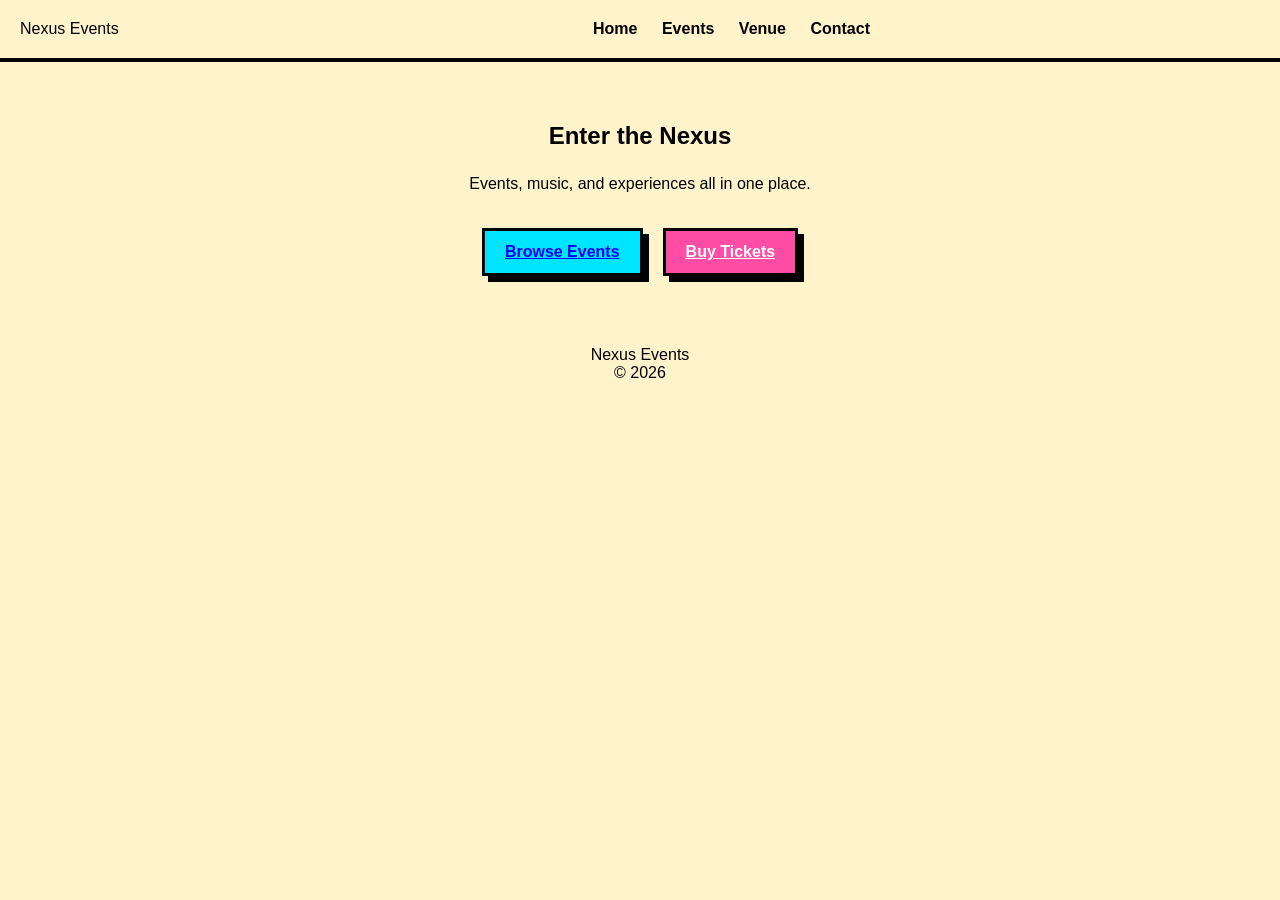
<file: NexusEvents/index.html>
<!doctype html>
<html lang="en">
<head>
  <meta charset="UTF-8">
  <meta name="viewport" content="width=device-width, initial-scale=1.0">
  <title>Nexus Events | Home</title>
  <link rel="stylesheet" href="css/style.css">
</head>
<body>

<header class="site-header">
  <div class="container navbar">
    <div class="brand-box">Nexus Events</div>
    <nav class="nav-links">
      <a href="index.html">Home</a>
      <a href="events.html">Events</a>
      <a href="venue.html">Venue</a>
      <a href="contact.html">Contact</a>
    </nav>
  </div>
</header>

<main class="container">
  <section class="hero">
    <h1>Enter the Nexus</h1>
    <p>Events, music, and experiences all in one place.</p>

    <div class="button-row">
      <a href="events.html" class="btn btn--blue btn--big">Browse Events</a>
      <a href="events.html" class="btn btn--alt btn--big">Buy Tickets</a>
    </div>
  </section>
</main>

<footer class="footer">
  <p class="pill">Nexus Events</p>
  <p>© <span data-year></span></p>
</footer>

<script src="js/app.js"></script>
</body>
</html>
</file>
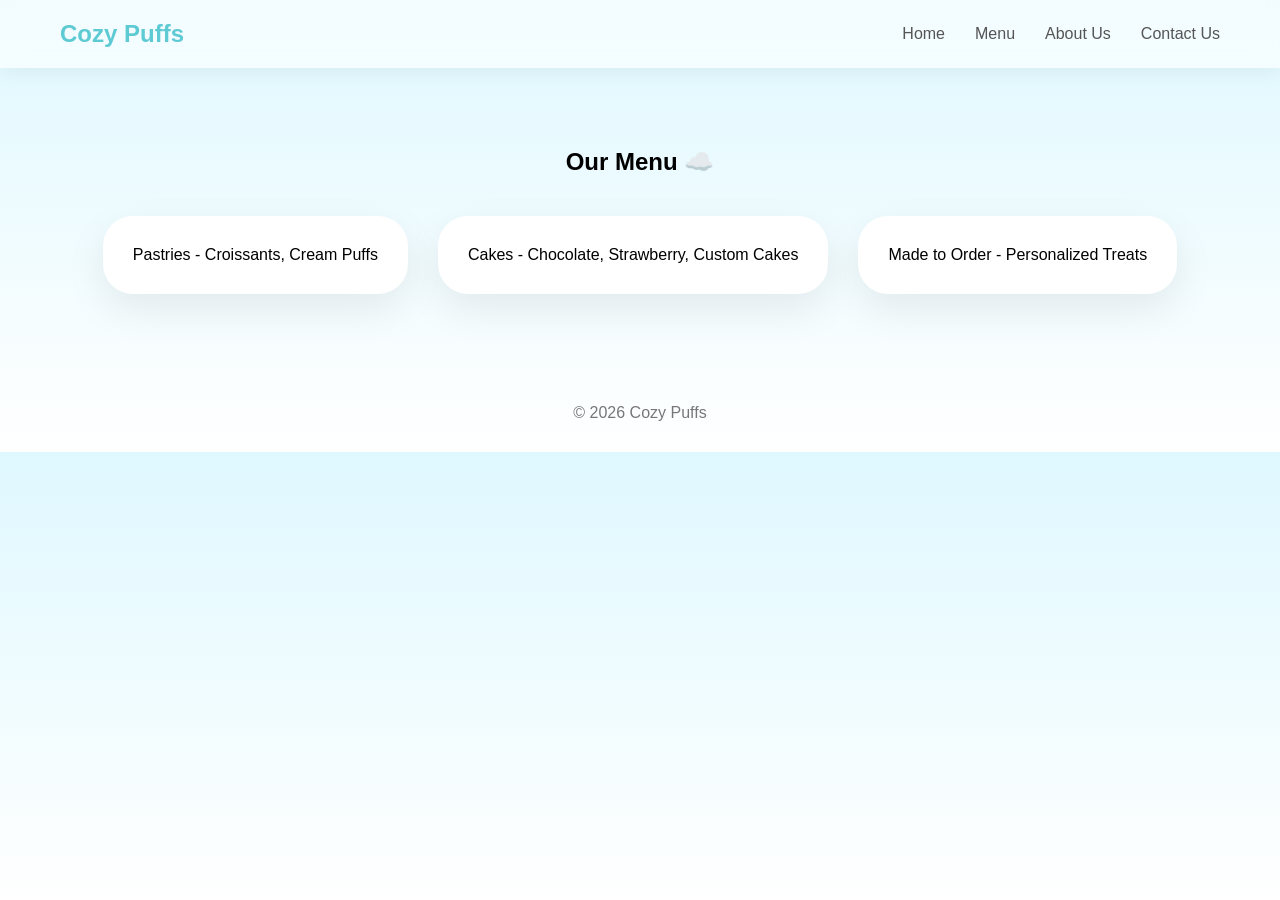
<file: CozyPuffs/menu.html>
<!DOCTYPE html>
<html lang="en">
<head>
  <meta charset="UTF-8">
  <meta name="viewport" content="width=device-width, initial-scale=1.0">
  <title>Menu - Cozy Puffs</title>
  <link rel="stylesheet" href="./styles.css">
</head>
<body>
  <nav class="navbar">
    <h1 class="logo">Cozy Puffs</h1>
    <ul class="nav-links">
      <li><a href="index.html">Home</a></li>
      <li><a href="menu.html">Menu</a></li>
      <li><a href="aboutus.html">About Us</a></li>
      <li><a href="contactus.html">Contact Us</a></li>
    </ul>
  </nav>

  <section class="section">
    <h2>Our Menu ☁️</h2>
    <div class="card-container">
      <div class="card">Pastries - Croissants, Cream Puffs</div>
      <div class="card">Cakes - Chocolate, Strawberry, Custom Cakes</div>
      <div class="card">Made to Order - Personalized Treats</div>
    </div>
  </section>

  <footer>
    <p>© 2026 Cozy Puffs</p>
  </footer>
</body>
</html>
</file>
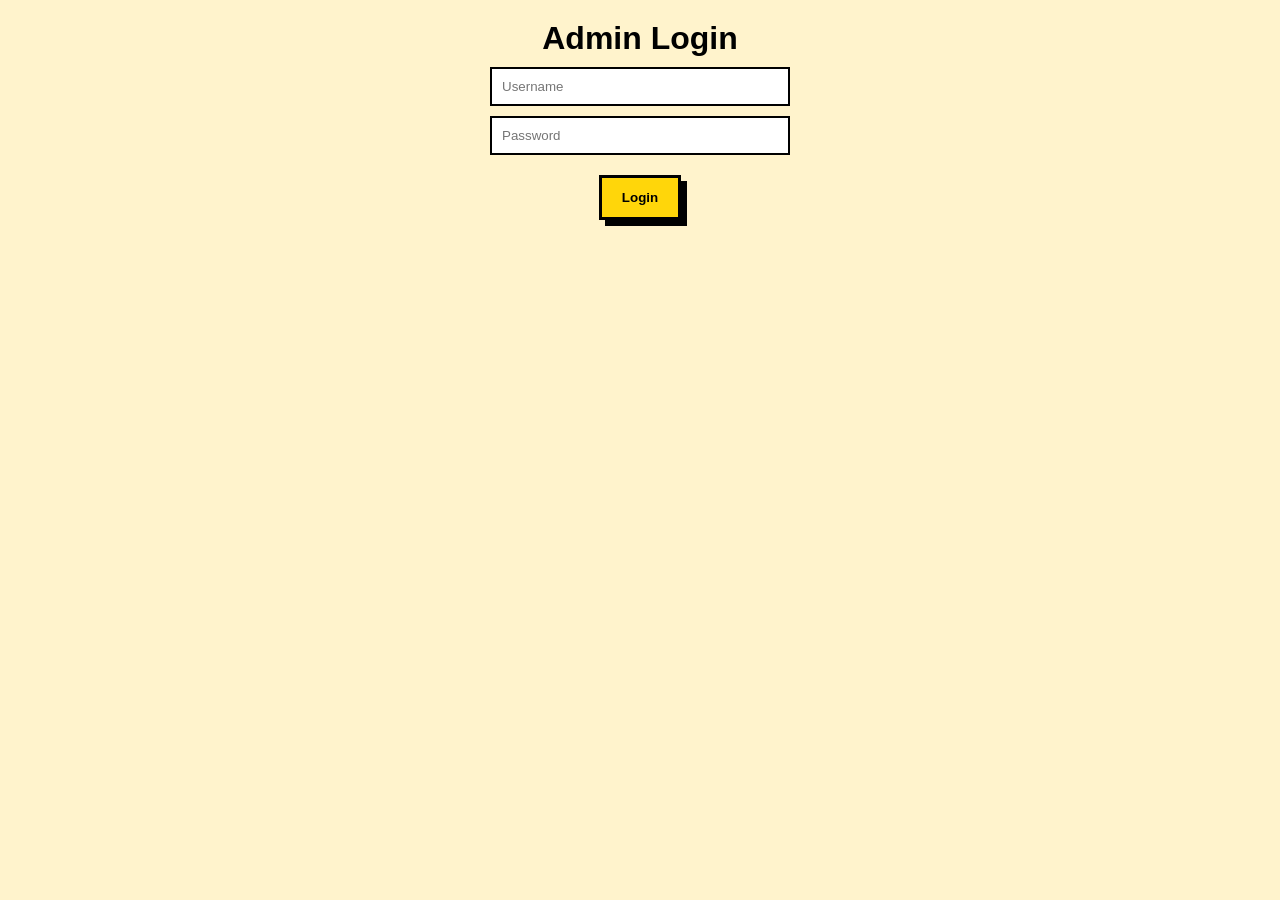
<file: NexusEvents/admin-login.html>
<!doctype html>
<html>
<head>
<meta charset="UTF-8">
<title>Admin</title>
<link rel="stylesheet" href="css/style.css">
</head>
<body>

<div class="container">
<h1>Admin Login</h1>

<input placeholder="Username">
<input type="password" placeholder="Password">
<button class="btn">Login</button>

</div>

</body>
</html>
</file>
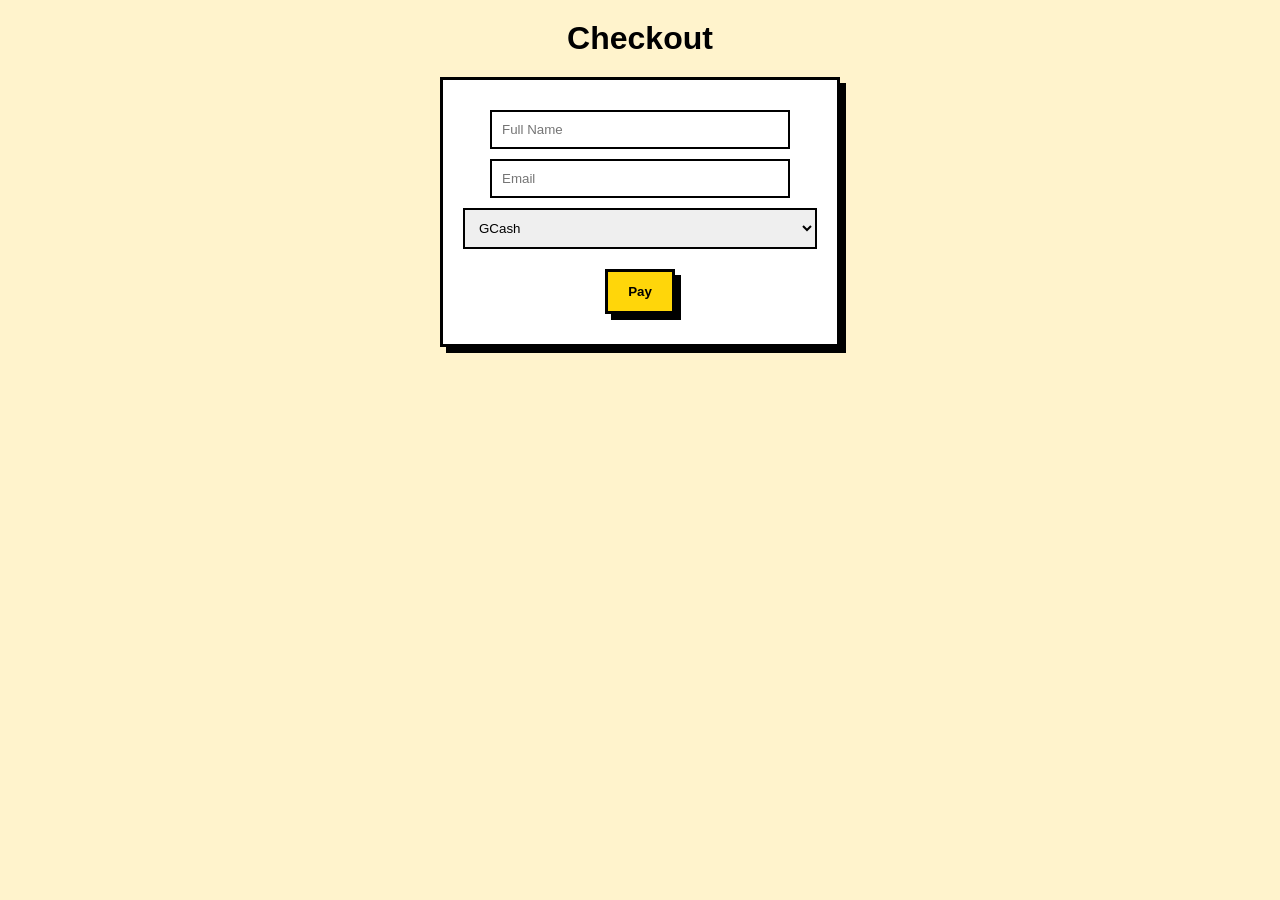
<file: NexusEvents/checkout.html>
<!doctype html>
<html lang="en">
<head>
<meta charset="UTF-8">
<meta name="viewport" content="width=device-width, initial-scale=1.0">
<title>Checkout</title>
<link rel="stylesheet" href="css/style.css">
</head>
<body>

<div class="container">
  <h1>Checkout</h1>

  <form id="checkout-form">
    <input id="name" placeholder="Full Name" required>
    <input id="email" type="email" placeholder="Email" required>

    <select id="payment">
      <option value="gcash">GCash</option>
      <option value="card">Card</option>
    </select>

    <div id="payment-ui"></div>

    <button class="btn">Pay</button>
  </form>
</div>

<script src="js/checkout.js"></script>
</body>
</html>
</file>
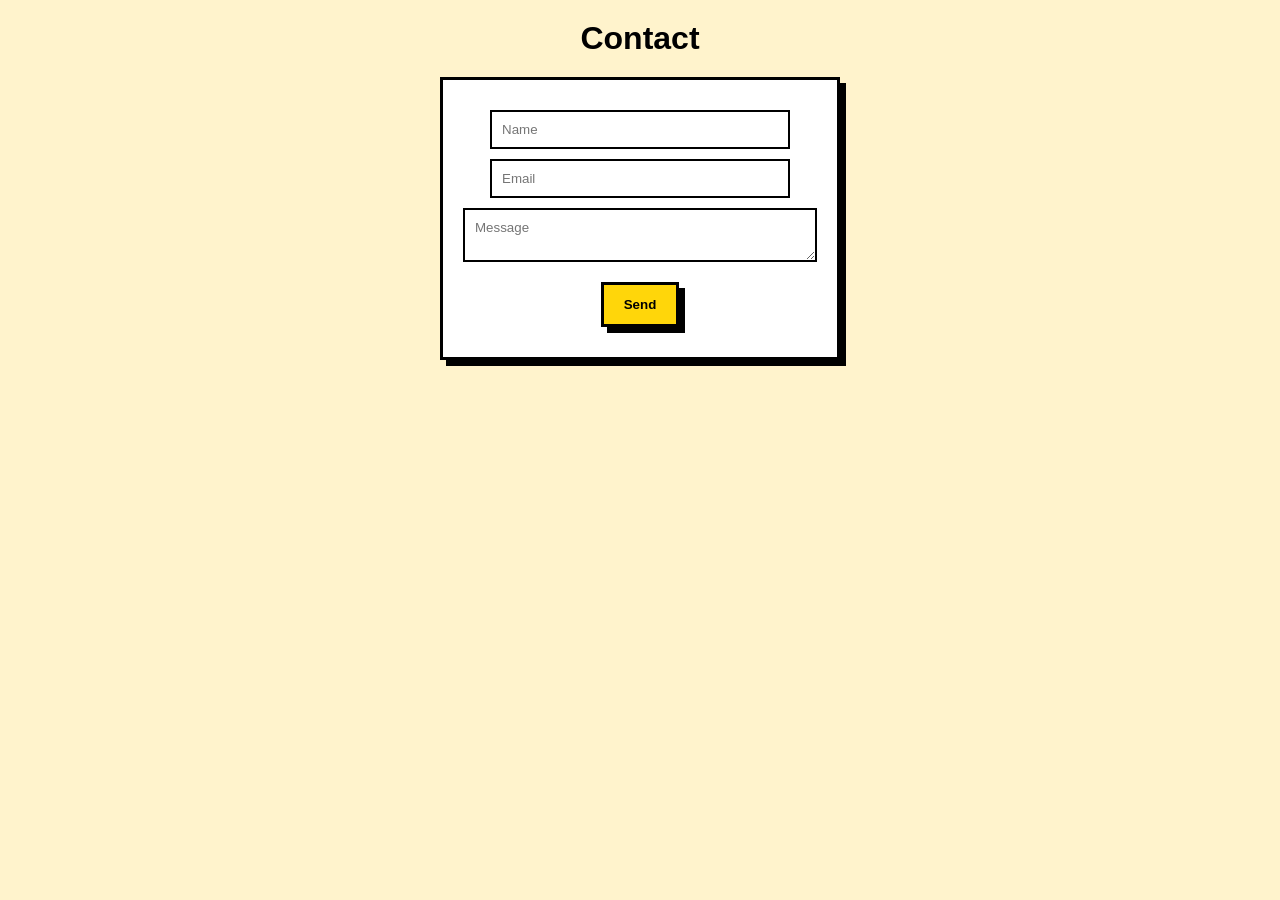
<file: NexusEvents/contact.html>
<!doctype html>
<html>
<head>
<meta charset="UTF-8">
<title>Contact</title>
<link rel="stylesheet" href="css/style.css">
</head>
<body data-page="contact">

<main class="container">
<h1>Contact</h1>

<form class="form-grid">
<input placeholder="Name">
<input placeholder="Email">
<textarea placeholder="Message"></textarea>
<button class="btn">Send</button>
</form>

</main>

<script src="js/app.js"></script>
</body>
</html>
</file>
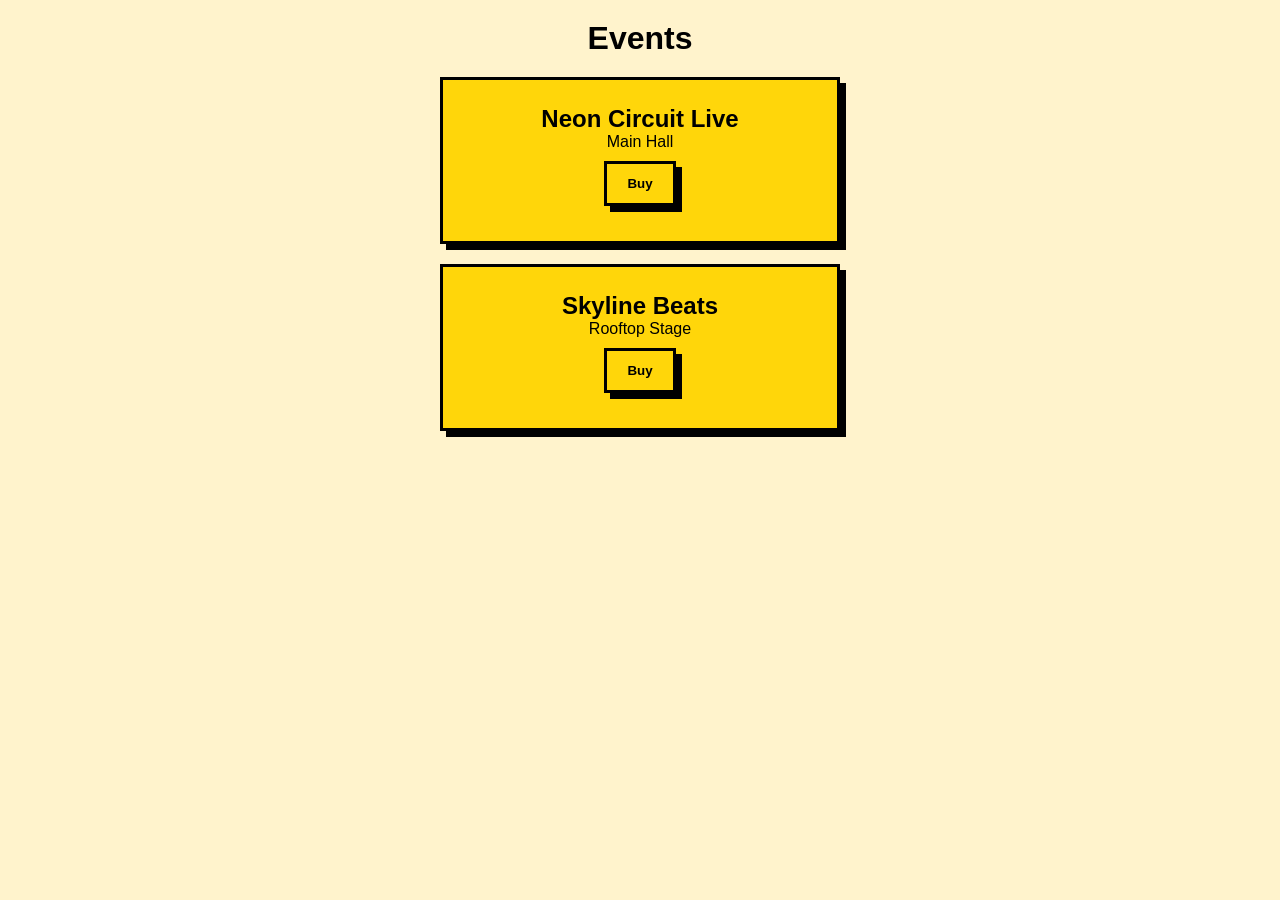
<file: NexusEvents/events.html>
<!doctype html>
<html>
<head>
<meta charset="UTF-8">
<title>Events</title>
<link rel="stylesheet" href="css/style.css">
</head>
<body>

<div class="container">
<h1>Events</h1>

<div class="event-card">
  <h2>Neon Circuit Live</h2>
  <p>Main Hall</p>
  <button class="btn btn--yellow" onclick="selectEvent('Neon Circuit Live')">Buy</button>
</div>

<div class="event-card">
  <h2>Skyline Beats</h2>
  <p>Rooftop Stage</p>
  <button class="btn btn--green" onclick="selectEvent('Skyline Beats')">Buy</button>
</div>

</div>

<script src="js/app.js"></script>
</body>
</html>
</file>
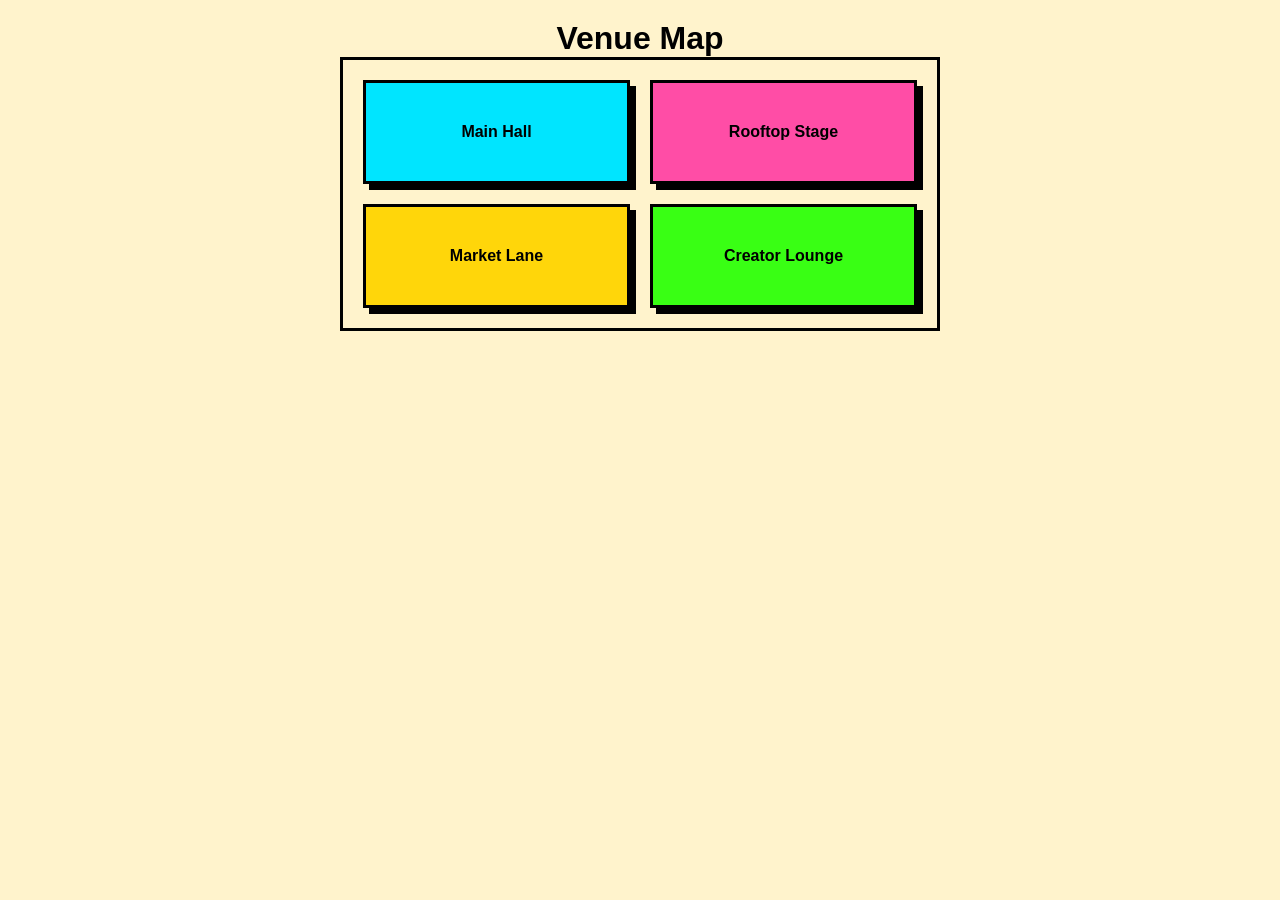
<file: NexusEvents/venue.html>
<!doctype html>
<html>
<head>
<meta charset="UTF-8">
<title>Venue</title>
<link rel="stylesheet" href="css/style.css">
</head>
<body>

<div class="container">
<h1>Venue Map</h1>

<div class="venue-grid">
  <div class="box main">Main Hall</div>
  <div class="box roof">Rooftop Stage</div>
  <div class="box market">Market Lane</div>
  <div class="box creator">Creator Lounge</div>
</div>

</div>

</body>
</html>
</file>
<file: NexusEvents/css/style.css>
* {
  margin: 0;
  padding: 0;
  box-sizing: border-box;
  font-family: Arial, sans-serif;
}

body {
  background: #fff3cc; /* cream/yellow background */
  display: flex;
  flex-direction: column;
  align-items: center;
}

/* MAIN CONTAINER */
.container {
  width: 100%;
  max-width: 900px;
  padding: 20px;
  text-align: center;
}

/* NAVBAR */
.site-header {
  width: 100%;
  background: #fff3cc;
  border-bottom: 4px solid black;
}

.navbar {
  display: flex;
  justify-content: space-between;
  align-items: center;
}

.nav-links a {
  margin: 0 10px;
  text-decoration: none;
  color: black;
  font-weight: bold;
}

/* BUTTONS */
.btn {
  background: #ffd60a; /* main yellow */
  border: 3px solid black;
  padding: 12px 20px;
  font-weight: bold;
  cursor: pointer;
  box-shadow: 6px 6px 0 black;
  margin: 10px;
}

.btn--alt {
  background: #ff4da6; /* pink */
  color: white;
}

.btn--blue {
  background: #00e5ff; /* neon blue */
}

.btn:active {
  transform: translate(4px,4px);
  box-shadow: 2px 2px 0 black;
}

/* HERO */
.hero {
  display: flex;
  flex-direction: column;
  align-items: center;
  gap: 25px;
  margin-top: 40px;
}

.button-row {
  display: flex;
  justify-content: center;
  flex-wrap: wrap;
}

/* HERO CARD */
.hero-card {
  background: #ff4da6;
  color: white;
  padding: 25px;
  border: 3px solid black;
  box-shadow: 8px 8px 0 black;
  max-width: 300px;
}

/* EVENTS */
.event-card {
  border: 3px solid black;
  padding: 25px;
  margin: 20px auto;
  background: #ffd60a;
  box-shadow: 6px 6px 0 black;
  max-width: 400px;
}

/* VENUE */
.venue-grid {
  display: grid;
  grid-template-columns: 1fr 1fr;
  gap: 20px;
  border: 3px solid black;
  padding: 20px;
  background: #fff3cc;
  max-width: 600px;
  margin: auto;
}

.box {
  border: 3px solid black;
  padding: 40px;
  text-align: center;
  font-weight: bold;
  box-shadow: 6px 6px 0 black;
}

/* COLOR BLOCKS */
.main { background: #00e5ff; }   /* blue */
.roof { background: #ff4da6; }   /* pink */
.creator { background: #39ff14; }/* green */
.market { background: #ffd60a; } /* yellow */

/* FORMS (LOGIN, CHECKOUT, CONTACT) */
form {
  max-width: 400px;
  margin: 20px auto;
  padding: 20px;
  background: white;
  border: 3px solid black;
  box-shadow: 6px 6px 0 black;
}

/* INPUTS */
input, select, textarea {
  display: block;
  margin: 10px auto;
  padding: 10px;
  width: 100%;
  border: 2px solid black;
}

/* ADMIN LOGIN CENTER FIX */
.container input {
  max-width: 300px;
}

/* FOOTER */
.footer {
  margin-top: 40px;
  text-align: center;
}
</file>
<file: CozyPuffs/styles.css>
/* ================= GLOBAL ================= */
* {
  margin: 0;
  padding: 0;
  box-sizing: border-box;
}

body {
  font-family: 'Poppins', sans-serif;
  background: linear-gradient(to bottom, #dff8ff, #ffffff);
  text-align: center;
  overflow-x: hidden;
}

/* ================= LOADER ================= */
#loader {
  position: fixed;
  width: 100%;
  height: 100vh;
  background: linear-gradient(to bottom, #c9f2ff, #ffffff);
  display: flex;
  flex-direction: column;
  align-items: center;
  justify-content: center;
  z-index: 9999;
  transition: opacity 1s ease;
}

.brand {
  margin-top: 20px;
  color: #5ecad4;
  letter-spacing: 2px;
}

/* Cloud Loader */
.cloud-loader {
  position: relative;
  width: 120px;
  height: 60px;
}

.puff {
  position: absolute;
  width: 60px;
  height: 60px;
  background: white;
  border-radius: 50%;
  animation: puff 1.5s infinite ease-in-out;
}

.puff2 { left: 30px; animation-delay: 0.2s; }
.puff3 { left: 60px; animation-delay: 0.4s; }

@keyframes puff {
  0%, 100% { transform: scale(1); }
  50% { transform: scale(1.3); }
}

/* Progress Bar */
.progress-bar {
  width: 200px;
  height: 8px;
  background: rgba(255,255,255,0.5);
  border-radius: 20px;
  margin-top: 20px;
  overflow: hidden;
}

.progress {
  height: 100%;
  width: 0;
  background: #5ecad4;
  animation: load 2s ease forwards;
}

@keyframes load {
  from { width: 0; }
  to { width: 100%; }
}

/* ================= NAVBAR ================= */
.navbar {
  display: flex;
  justify-content: space-between;
  align-items: center;
  padding: 20px 60px;
  background: rgba(255,255,255,0.6);
  backdrop-filter: blur(12px);
  position: sticky;
  top: 0;
  z-index: 10;
  box-shadow: 0 5px 20px rgba(0,0,0,0.05);
}

.logo {
  color: #5ecad4;
  font-weight: 600;
}

.nav-links {
  display: flex;
  list-style: none;
  gap: 30px;
}

.nav-links a {
  text-decoration: none;
  color: #555;
  transition: 0.3s;
}

.nav-links a:hover {
  color: #5ecad4;
}

/* ================= HERO ================= */
.hero {
  height: 90vh;
  display: flex;
  align-items: center;
  justify-content: center;
  position: relative;
}

.carousel {
  width: 75%;
  height: 60vh;
  border-radius: 40px;
  overflow: hidden;
  box-shadow: 0 25px 60px rgba(0,0,0,0.1);
}

.slides {
  display: flex;
  transition: transform 1s ease-in-out;
}

.slides img {
  width: 100%;
  object-fit: cover;
}

/* Hero Text */
.hero-text {
  position: absolute;
  color: white;
  text-shadow: 0 5px 20px rgba(0,0,0,0.3);
}

.hero-text h2 {
  font-size: 3rem;
}

.hero-text p {
  margin-top: 10px;
}

/* CTA Button */
.cta {
  margin-top: 15px;
  padding: 12px 30px;
  border: none;
  border-radius: 30px;
  background: #5ecad4;
  color: white;
  cursor: pointer;
  transition: 0.3s;
}

.cta:hover {
  transform: scale(1.1);
}

/* ================= SECTIONS ================= */
.section {
  padding: 80px 20px;
}

/* Cards */
.card-container {
  display: flex;
  justify-content: center;
  gap: 30px;
  flex-wrap: wrap;
  margin-top: 40px;
}

.card {
  background: white;
  padding: 30px;
  border-radius: 30px;
  box-shadow: 0 15px 40px rgba(0,0,0,0.08);
  transition: 0.3s;
}

.card:hover {
  transform: translateY(-10px) scale(1.05);
}

/* ================= CLOUDS ================= */
.cloud {
  position: absolute;
  background: white;
  border-radius: 50%;
  opacity: 0.6;
  filter: blur(10px);
}

.cloud1 {
  width: 200px;
  height: 100px;
  top: 100px;
  left: 0;
}

.cloud2 {
  width: 300px;
  height: 120px;
  bottom: 100px;
  right: 0;
}

.cloud3 {
  width: 250px;
  height: 110px;
  top: 300px;
  left: 50%;
}

/* ================= REVIEWS ================= */
.review-slider {
  overflow: hidden;
  width: 60%;
  margin: auto;
}

.review-track {
  display: flex;
  transition: transform 1s ease;
}

.review {
  min-width: 100%;
  padding: 30px;
  background: white;
  border-radius: 25px;
  box-shadow: 0 10px 30px rgba(0,0,0,0.05);
}

/* ================= FOOTER ================= */
footer {
  padding: 30px;
  color: #777;
}

/* ================= RESPONSIVE ================= */
@media (max-width: 768px) {
  .navbar {
    flex-direction: column;
    gap: 10px;
  }

  .hero-text h2 {
    font-size: 2rem;
  }

  .carousel {
    width: 90%;
    height: 40vh;
  }

  .review-slider {
    width: 90%;
  }
}
</file>
